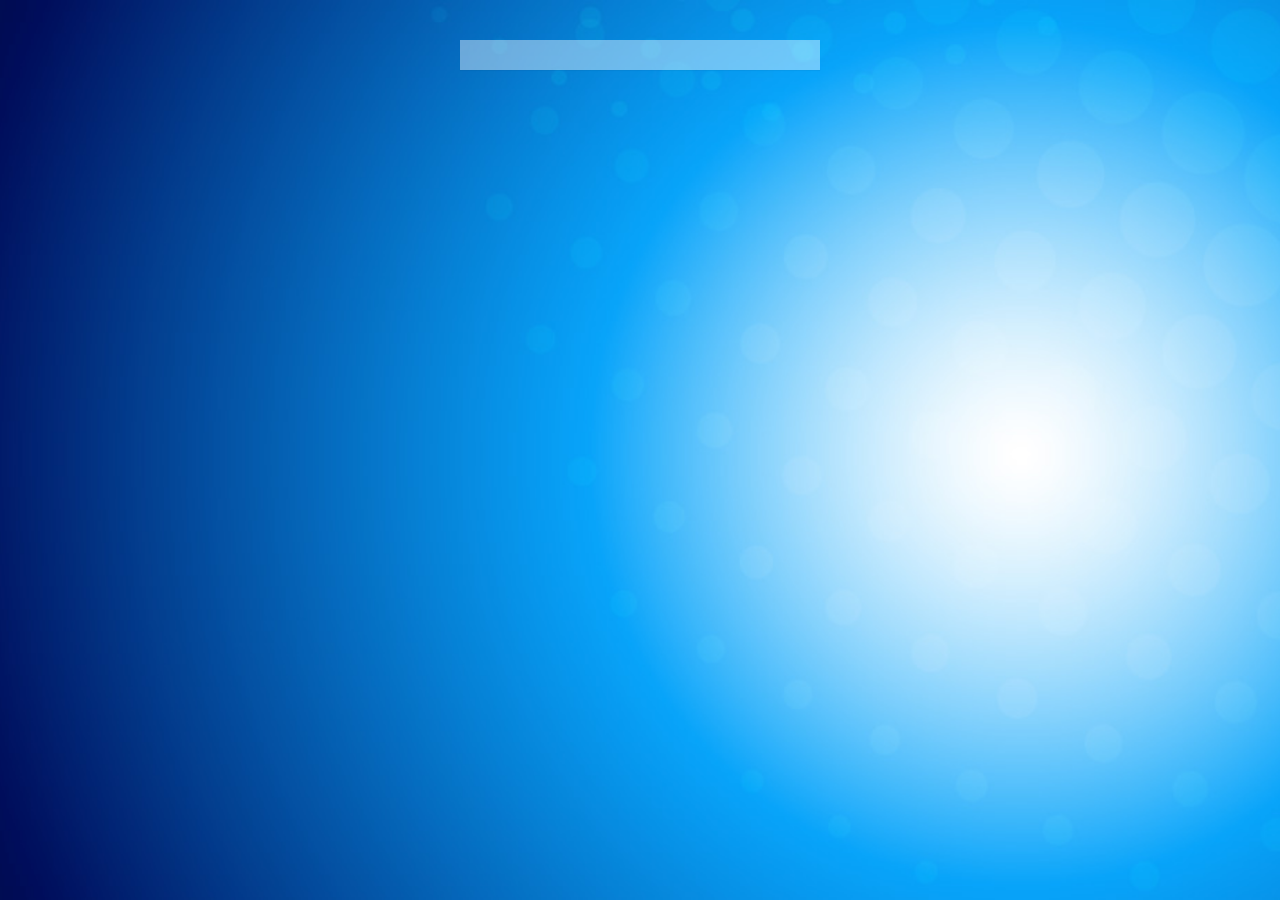
<file: Basic/index.html>
<!DOCTYPE HTML PUBLIC "-//W3C//DTD HTML 4.01//EN" 
    "http://www.w3.org/TR/html4/strict.dtd">
<html>
<head>
	<meta charset="utf-8" />
	<meta name="robots" content="noindex, nofollow">
    <meta name="viewport" content="width=device-width, initial-scale=1.0">
    <meta name="apple-mobile-web-app-capable" content="yes">
    <meta name="apple-mobile-web-app-status-bar-style" content="black-translucent">
    <title>Pimatic UI</title>
    <link rel="shortcut icon" href="favicon.ico" />
    <!--BOOTSTRAP-->
    <link rel="stylesheet" href="css/bootstrap.css">
    <!--CSS, QUICKLY PUT TOGETHER, BEAR WITH ME-->
    <link rel="stylesheet" href="css/Site.css">
    <link rel="stylesheet" href="css/weather.css">
    <!--CUSTOM FONTS-->
    <link href='https://fonts.googleapis.com/css?family=Lato' rel='stylesheet' type='text/css'>
    <link rel="stylesheet" href="https://maxcdn.bootstrapcdn.com/font-awesome/4.4.0/css/font-awesome.min.css">

	<!--JS-->
	<script src="js/jquery-1.10.2.js"></script>
	<script src="js/bootstrap.min.js"></script>
	<!--SweetAlert-->
	<script src="js/sweetalert.min.js"></script>
	<link rel="stylesheet" type="text/css" href="css/sweetalert.css">
	<!--Magical sockets-->
	<script src="js/socket.io.js"></script>
	<script src="js/pimatic-socket.js"></script>
</head>
<body>
	 <div class="container body-content" id="loading">
        <div class="frontti">
    <div class="row">
        <div class="col-md-4">
            <div class="panel panel-default">
            </div>
        </div>
		
        <div class="col-md-4">
            <div class="panel panel-default">
                <div class="panel-body">
					<div id="body-message"></div>
                </div>
            </div>
        </div>
		
		</div>
		</div>
		</div>


	 <div class="container body-content" id="gui" style="display: none;">
        <div class="frontti">
    <div class="row">

	        <div class="col-md-4">
            <div class="panel panel-default">
                <div class="panel-body">
                    <div id="temps">
                        <h2 id="WoonkamerTemperature"></h2>
                        <h4 id="BuitenTemperature"></h4>
                        <h3><span id="setpoint"></span><span id="mode"></span></h3>
			<table width=100%>
				<tr>
					<td width=33% style="text-align:center;">
						<span class='fa fa-arrow-up' onclick="ChangeSetpoint('setpoint-plus')"></span>
					</td>
					<td width=33% style="text-align:center;">
						<h4>Change setpoint</h4>
					</td>
					<td width=33% style="text-align:center;">
						<span class='fa fa-arrow-down' onclick="ChangeSetpoint('setpoint-min')"></span>
					</td>
				</tr>
			</table>
						<button class="btn btn-default btn-lg fullwidth uibutton" onclick="toggleDevice('pelletkachel-power')" id="pelletkachel-power">Pelletkachel</button>
                    </div>
                </div>
            </div>
        </div>

		<div class="col-md-4">
            <div class="panel panel-default">
                <div class="panel-body">
                    <button class="btn btn-default btn-lg fullwidth uibutton" onclick="toggleDevice('eettafel')" id="eettafel">Eettafel</button>
                    <button class="btn btn-default btn-lg fullwidth uibutton" onclick="toggleDevice('erker1')" id="erker1">Erker 1</button>
                    <button class="btn btn-default btn-lg fullwidth uibutton" onclick="toggleDevice('erker2')" id="erker2">Erker 2</button>
                </div>
            </div>
        </div>
		
		<div class="col-md-4">
            <div class="panel panel-default">
                <div class="panel-body">
                    <button class="btn btn-default btn-lg fullwidth uibutton" onclick="toggleDevice('terrasoverkapping')" id="terrasoverkapping">Terrasoverkapping</button>
                    <button class="btn btn-default btn-lg fullwidth uibutton" onclick="toggleDevice('keuken')" id="keuken">Keuken</button>
                    <button class="btn btn-default btn-lg fullwidth uibutton" onclick="toggleDevice('bijkeuken')" id="bijkeuken">Bijkeuken</button>
                </div>
            </div>
        </div>

    </div>

    <div class="row">

        <div class="col-md-4">
            <div class="panel panel-default">
                <div class="panel-body">
                    <div class="well well-sm"><b>Anybody home </b><span class="circle" id="anybody-home"></span></div>
                    <div class="well well-sm"><b>Richard home </b><span class="circle" id="telefoon-richard"></span></div>
                    <div class="well well-sm"><b>Simone home </b><span class="circle" id="telefoon-simone"></span></div>
                    <div class="well well-sm"><b>Elise home </b><span class="circle" id="telefoon-elise"></span></div>
                    
                </div>
            </div>
        </div>

		<div class="col-md-4">
            <div class="panel panel-default">
                <div class="panel-body">
                    <button class="btn btn-default btn-lg fullwidth uibutton" onclick="toggleDevice('zithoek')" id="zithoek">Zithoek</button>
                    <button class="btn btn-default btn-lg fullwidth uibutton" onclick="toggleDevice('dressoir')" id="dressoir">Dressoir</button>
                </div>
            </div>
        </div>


        <div class="col-md-4">
            <div class="panel panel-default">
                <div class="panel-body">
                    <div class="well well-sm"><b>Tuindeur </b><span class="circle" id="tuindeur"></span></div>
                </div>
            </div>
        </div>
		
    </div>
	</div>
	</div>
<br>
<br>
    
</body>
</html>
</file>
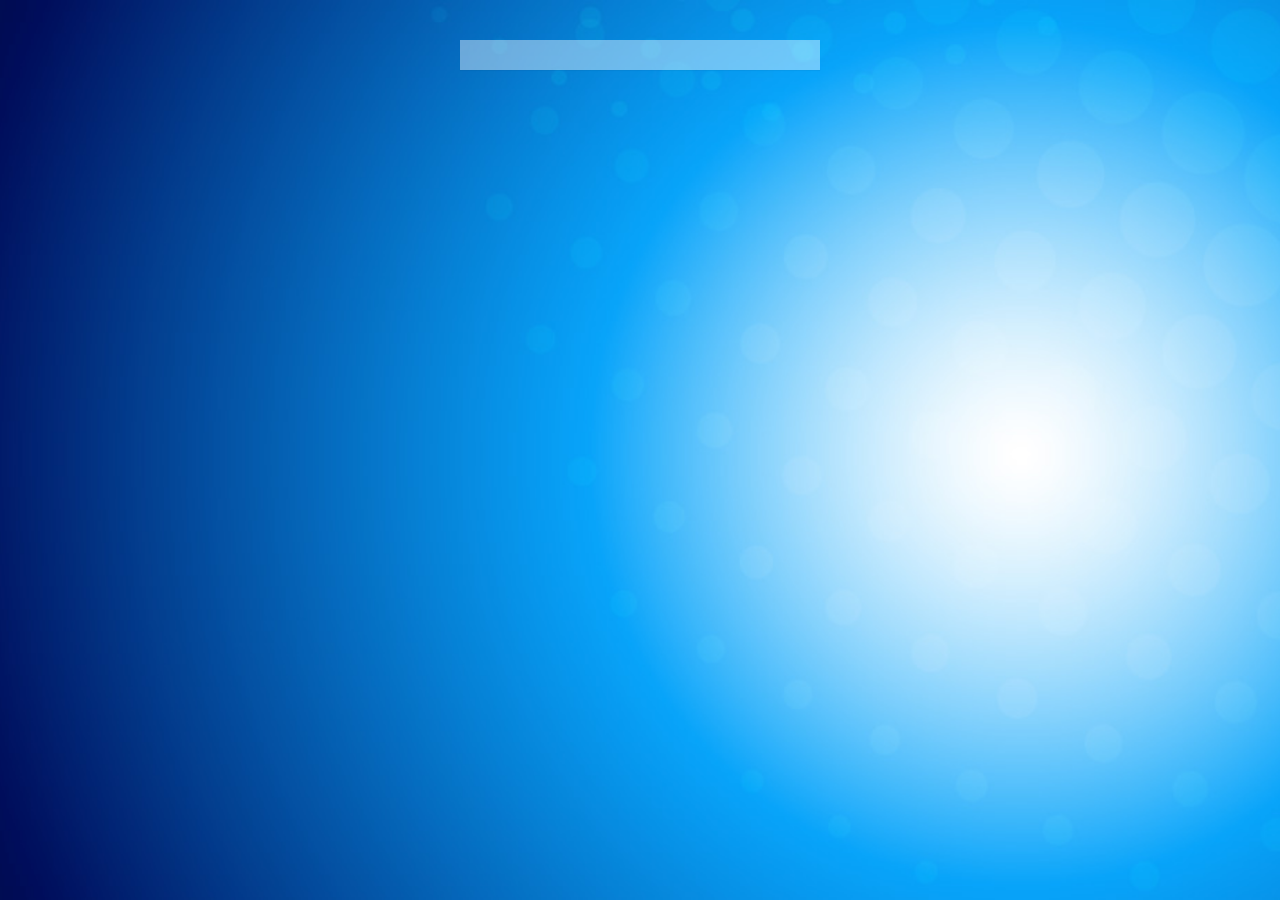
<file: Template/index.html>
<!DOCTYPE HTML PUBLIC "-//W3C//DTD HTML 4.01//EN" 
	"http://www.w3.org/TR/html4/strict.dtd">
<html>
	<head>
		<meta charset="utf-8" />
		<meta name="robots" content="noindex, nofollow">
		<meta name="viewport" content="width=device-width, initial-scale=1.0">
		<meta name="apple-mobile-web-app-capable" content="yes">
		<meta name="apple-mobile-web-app-status-bar-style" content="black-translucent">
		<title>Template</title>
		<link rel="shortcut icon" href="favicon.ico" />
		<!--BOOTSTRAP-->
		<link rel="stylesheet" href="css/bootstrap.css">
		<!--CSS, QUICKLY PUT TOGETHER, BEAR WITH ME-->
		<link rel="stylesheet" href="css/Site.css">
		<link rel="stylesheet" href="css/weather.css">
		<!--CUSTOM FONTS-->
		<link href='https://fonts.googleapis.com/css?family=Lato' rel='stylesheet' type='text/css'>
		<link rel="stylesheet" href="https://maxcdn.bootstrapcdn.com/font-awesome/4.4.0/css/font-awesome.min.css">
		<!--JS-->
		<script src="js/jquery-1.10.2.js"></script>
		<script src="js/bootstrap.min.js"></script>
		<!--SweetAlert-->
		<script src="js/sweetalert.min.js"></script>
		<link rel="stylesheet" type="text/css" href="css/sweetalert.css">
		<!--Magical sockets-->
		<script src="js/socket.io.js"></script>
		<script src="js/pimatic-socket.js"></script>
	</head>
	<body>
	
		<!-- This is the 'loading' screen that is displayed when connecting to Pimatic-->
		<div class="container body-content" id="loading">
			<div class="frontti">
				<div class="row">
					<div class="col-md-4">
						<div class="panel panel-default">
						</div>
					</div>
					<div class="col-md-4">
						<div class="panel panel-default">
							<div class="panel-body">
								<div id="body-message"></div>
							</div>
						</div>
					</div>
				</div>
			</div>
		</div>
		
		<!-- This is the main page with all the columns and rows containing the Pimatic elements -->
		<div class="container body-content" id="gui" style="display: none;">
			<div class="frontti">
				<div class="row">
				
					<!-- Row 1, Ccolumn 1. We will use this for anything that is related to a thermostat -->
					<div class="col-md-4">
						<div class="panel panel-default">
							<div class="panel-body">
								<div id="temps">
									<h2 id="LivingRoomTemperature">LivingRoomTemperature</h2>
									<h4 id="WeatherTemperature">WeatherTemperature</h4>
									<h3><span id="setpoint">SetPoint</span><span id="mode"> [Mode]</span></h3>
									<table width=100%>
										<tr>
											<td width=33% style="text-align:center;">
												<span class='fa fa-arrow-up' onclick="ChangeSetpoint('setpoint-plus')"></span>
											</td>
											<td width=33% style="text-align:center;">
												<h4>Change setpoint</h4>
											</td>
											<td width=33% style="text-align:center;">
												<span class='fa fa-arrow-down' onclick="ChangeSetpoint('setpoint-min')"></span>
											</td>
										</tr>
									</table>
									<button class="btn btn-default btn-lg fullwidth uibutton" onclick="toggleDevice('pelletkachel-power')" id="pelletkachel-power">Heating Device</button>
								</div>
							</div>
						</div>
					</div>
					
					<!-- Row 1, Ccolumn 2. We will use this for some ON/OFF buttons -->
					<div class="col-md-4">
						<div class="panel panel-default">
							<div class="panel-body">
								<button class="btn btn-default btn-lg fullwidth uibutton" onclick="toggleDevice('terrasoverkapping')" id="terrasoverkapping">Button for terrasoverkapping</button>
							</div>
						</div>
					</div>
					
					<!-- Row 1, Ccolumn 3. We will use this for some ON/OFF buttons -->
					<div class="col-md-4">
						<div class="panel panel-default">
							<div class="panel-body">
								<button class="btn btn-default btn-lg fullwidth uibutton" onclick="toggleDevice('button2')" id="button2">Button 2</button>
							</div>
						</div>
					</div>
				</div>
				
				<div class="row">
				
					<!-- Row 2, Ccolumn 1. We will use this for some presence devices -->	
					<div class="col-md-4">
						<div class="panel panel-default">
							<div class="panel-body">
								<div class="well well-sm"><b>Presence 1 </b><span class="circle" id="anybody-home"></span></div>
							</div>
						</div>
					</div>
					
					<!-- Row 2, Ccolumn 2. Empty for personal use -->	
					<div class="col-md-4">
						<div class="panel panel-default">
							<div class="panel-body">
								Add some buttons, text or devices here
							</div>
						</div>
					</div>
					
					<!-- Row 2, Ccolumn 3. Empty for personal use -->	
					<div class="col-md-4">
						<div class="panel panel-default">
							<div class="panel-body">
								Add some buttons, text or devices here
							</div>
						</div>
					</div>
				</div>
			</div>
		</div>
		<br>
		<br>
	</body>
</html>
</file>
<file: Basic/css/Site.css>
﻿body {
    padding-top: 40px;
    padding-bottom: 20px;
    font-family: 'Lato', sans-serif;
    background: url('home-slider-back01.jpg') no-repeat center center fixed;
    background-size:cover;	
	}

/* Set padding to keep content from hitting the edges */
.body-content {
    padding-left: 15px;
    padding-right: 15px;
}

/* Override the default bootstrap behavior where horizontal description lists 
   will truncate terms that are too long to fit in the left column 
*/
.dl-horizontal dt {
    white-space: normal;
}

/* Set width on the form input elements since they're 100% wide by default */
input,
select,
textarea {
    max-width: 280px;
}

.fullwidth {
    width:100%;
}

.uibutton {
    margin-bottom:10px;
    height:70px;
}
.btn.active.focus, .btn.active:focus, .btn.focus, .btn:active.focus, .btn:active:focus, .btn:focus {
    outline: 0;
}
.navbar-inverse .navbar-brand {
    color: #FFFFFF;
}
.navbar-inverse .navbar-nav > li > a {
    color: #FFFFFF;
}
.navbar-inverse {
    background-color: #222222;
    border: 0px;
}
.navbar-inverse .navbar-nav > li > a:hover,
.navbar-inverse .navbar-nav > li > a:focus {
  color: #999999;
  background-color: transparent;
}

.btn-default.active,
.open .dropdown-toggle.btn-default {
  color: #333333;
    background-color: rgba(61, 210, 33, 0.14);
    border-color: #FFFFFF;
}

/*canvasdots.js*/
canvas {
	position: fixed;
	z-index: 1;
	top: 0;
	left: 0;
	right: 0;
	bottom: 0;
}

.frontti {
    z-index:2;
    position: relative;
    overflow: hidden;
}

/*Testipaneelit*/
.panel {
    margin-bottom: 20px;
    background-color: rgba(255, 255, 255, 0.46);
    border: 0px solid transparent;
    border-radius: 0px;
    -webkit-box-shadow: 0 1px 1px rgba(0, 0, 0, 0.05);
    box-shadow: 0 1px 1px rgba(0, 0, 0, 0.05);
    opacity: 0.9;
}

.footerstyle {
    color: #FFFFFF;
}

body {
padding-right:0px !important;
margin-right:0px !important;
}
.modal {
  overflow-y: auto;
}

.galleryframe {
    min-height:400px;
}

.modal-lg {
  min-width:900px;
  max-width: 900px;
}
</file>
<file: Basic/css/weather.css>
﻿



#weather {
  
  margin: 0px auto;
  text-align: center;
  text-transform: uppercase;
}

#weather h2 {
  margin: 0 0 8px;
  color: #000000;
  font-size: 80px;
  font-weight: 200;
  text-align: center;
}

#weather h4{
  font-family: "Helvetica",sans-serif;
} 

#weather ul {
  margin: 0;
  padding: 0;
}

#weather li {
  background: #fff;
  background: rgba(255,255,255,0.90);
  padding: 20px;
  margin-right:10px;
  display: inline-block;
  border-radius: 5px;
  font-size: 15px!important;
}
</file>
<file: Basic/css/sweetalert.css>
body.stop-scrolling {
  height: 100%;
  overflow: hidden; }

.sweet-overlay {
  background-color: black;
  /* IE8 */
  -ms-filter: "progid:DXImageTransform.Microsoft.Alpha(Opacity=40)";
  /* IE8 */
  background-color: rgba(0, 0, 0, 0.4);
  position: fixed;
  left: 0;
  right: 0;
  top: 0;
  bottom: 0;
  display: none;
  z-index: 10000; }

.sweet-alert {
  background-color: white;
  font-family: 'Open Sans', 'Helvetica Neue', Helvetica, Arial, sans-serif;
  width: 478px;
  padding: 17px;
  border-radius: 5px;
  text-align: center;
  position: fixed;
  left: 50%;
  top: 50%;
  margin-left: -256px;
  margin-top: -200px;
  overflow: hidden;
  display: none;
  z-index: 99999; }
  @media all and (max-width: 540px) {
    .sweet-alert {
      width: auto;
      margin-left: 0;
      margin-right: 0;
      left: 15px;
      right: 15px; } }
  .sweet-alert h2 {
    color: #575757;
    font-size: 30px;
    text-align: center;
    font-weight: 600;
    text-transform: none;
    position: relative;
    margin: 25px 0;
    padding: 0;
    line-height: 40px;
    display: block; }
  .sweet-alert p {
    color: #797979;
    font-size: 16px;
    text-align: center;
    font-weight: 300;
    position: relative;
    text-align: inherit;
    float: none;
    margin: 0;
    padding: 0;
    line-height: normal; }
  .sweet-alert fieldset {
    border: none;
    position: relative; }
  .sweet-alert .sa-error-container {
    background-color: #f1f1f1;
    margin-left: -17px;
    margin-right: -17px;
    overflow: hidden;
    padding: 0 10px;
    max-height: 0;
    webkit-transition: padding 0.15s, max-height 0.15s;
    transition: padding 0.15s, max-height 0.15s; }
    .sweet-alert .sa-error-container.show {
      padding: 10px 0;
      max-height: 100px;
      webkit-transition: padding 0.2s, max-height 0.2s;
      transition: padding 0.25s, max-height 0.25s; }
    .sweet-alert .sa-error-container .icon {
      display: inline-block;
      width: 24px;
      height: 24px;
      border-radius: 50%;
      background-color: #ea7d7d;
      color: white;
      line-height: 24px;
      text-align: center;
      margin-right: 3px; }
    .sweet-alert .sa-error-container p {
      display: inline-block; }
  .sweet-alert .sa-input-error {
    position: absolute;
    top: 29px;
    right: 26px;
    width: 20px;
    height: 20px;
    opacity: 0;
    -webkit-transform: scale(0.5);
    transform: scale(0.5);
    -webkit-transform-origin: 50% 50%;
    transform-origin: 50% 50%;
    -webkit-transition: all 0.1s;
    transition: all 0.1s; }
    .sweet-alert .sa-input-error::before, .sweet-alert .sa-input-error::after {
      content: "";
      width: 20px;
      height: 6px;
      background-color: #f06e57;
      border-radius: 3px;
      position: absolute;
      top: 50%;
      margin-top: -4px;
      left: 50%;
      margin-left: -9px; }
    .sweet-alert .sa-input-error::before {
      -webkit-transform: rotate(-45deg);
      transform: rotate(-45deg); }
    .sweet-alert .sa-input-error::after {
      -webkit-transform: rotate(45deg);
      transform: rotate(45deg); }
    .sweet-alert .sa-input-error.show {
      opacity: 1;
      -webkit-transform: scale(1);
      transform: scale(1); }
  .sweet-alert input {
    width: 100%;
    box-sizing: border-box;
    border-radius: 3px;
    border: 1px solid #d7d7d7;
    height: 43px;
    margin-top: 10px;
    margin-bottom: 17px;
    font-size: 18px;
    box-shadow: inset 0px 1px 1px rgba(0, 0, 0, 0.06);
    padding: 0 12px;
    display: none;
    -webkit-transition: all 0.3s;
    transition: all 0.3s; }
    .sweet-alert input:focus {
      outline: none;
      box-shadow: 0px 0px 3px #c4e6f5;
      border: 1px solid #b4dbed; }
      .sweet-alert input:focus::-moz-placeholder {
        transition: opacity 0.3s 0.03s ease;
        opacity: 0.5; }
      .sweet-alert input:focus:-ms-input-placeholder {
        transition: opacity 0.3s 0.03s ease;
        opacity: 0.5; }
      .sweet-alert input:focus::-webkit-input-placeholder {
        transition: opacity 0.3s 0.03s ease;
        opacity: 0.5; }
    .sweet-alert input::-moz-placeholder {
      color: #bdbdbd; }
    .sweet-alert input:-ms-input-placeholder {
      color: #bdbdbd; }
    .sweet-alert input::-webkit-input-placeholder {
      color: #bdbdbd; }
  .sweet-alert.show-input input {
    display: block; }
  .sweet-alert .sa-confirm-button-container {
    display: inline-block;
    position: relative; }
  .sweet-alert .la-ball-fall {
    position: absolute;
    left: 50%;
    top: 50%;
    margin-left: -27px;
    margin-top: 4px;
    opacity: 0;
    visibility: hidden; }
  .sweet-alert button {
    background-color: #8CD4F5;
    color: white;
    border: none;
    box-shadow: none;
    font-size: 17px;
    font-weight: 500;
    -webkit-border-radius: 4px;
    border-radius: 5px;
    padding: 10px 32px;
    margin: 26px 5px 0 5px;
    cursor: pointer; }
    .sweet-alert button:focus {
      outline: none;
      box-shadow: 0 0 2px rgba(128, 179, 235, 0.5), inset 0 0 0 1px rgba(0, 0, 0, 0.05); }
    .sweet-alert button:hover {
      background-color: #7ecff4; }
    .sweet-alert button:active {
      background-color: #5dc2f1; }
    .sweet-alert button.cancel {
      background-color: #C1C1C1; }
      .sweet-alert button.cancel:hover {
        background-color: #b9b9b9; }
      .sweet-alert button.cancel:active {
        background-color: #a8a8a8; }
      .sweet-alert button.cancel:focus {
        box-shadow: rgba(197, 205, 211, 0.8) 0px 0px 2px, rgba(0, 0, 0, 0.0470588) 0px 0px 0px 1px inset !important; }
    .sweet-alert button[disabled] {
      opacity: .6;
      cursor: default; }
    .sweet-alert button.confirm[disabled] {
      color: transparent; }
      .sweet-alert button.confirm[disabled] ~ .la-ball-fall {
        opacity: 1;
        visibility: visible;
        transition-delay: 0s; }
    .sweet-alert button::-moz-focus-inner {
      border: 0; }
  .sweet-alert[data-has-cancel-button=false] button {
    box-shadow: none !important; }
  .sweet-alert[data-has-confirm-button=false][data-has-cancel-button=false] {
    padding-bottom: 40px; }
  .sweet-alert .sa-icon {
    width: 80px;
    height: 80px;
    border: 4px solid gray;
    -webkit-border-radius: 40px;
    border-radius: 40px;
    border-radius: 50%;
    margin: 20px auto;
    padding: 0;
    position: relative;
    box-sizing: content-box; }
    .sweet-alert .sa-icon.sa-error {
      border-color: #F27474; }
      .sweet-alert .sa-icon.sa-error .sa-x-mark {
        position: relative;
        display: block; }
      .sweet-alert .sa-icon.sa-error .sa-line {
        position: absolute;
        height: 5px;
        width: 47px;
        background-color: #F27474;
        display: block;
        top: 37px;
        border-radius: 2px; }
        .sweet-alert .sa-icon.sa-error .sa-line.sa-left {
          -webkit-transform: rotate(45deg);
          transform: rotate(45deg);
          left: 17px; }
        .sweet-alert .sa-icon.sa-error .sa-line.sa-right {
          -webkit-transform: rotate(-45deg);
          transform: rotate(-45deg);
          right: 16px; }
    .sweet-alert .sa-icon.sa-warning {
      border-color: #F8BB86; }
      .sweet-alert .sa-icon.sa-warning .sa-body {
        position: absolute;
        width: 5px;
        height: 47px;
        left: 50%;
        top: 10px;
        -webkit-border-radius: 2px;
        border-radius: 2px;
        margin-left: -2px;
        background-color: #F8BB86; }
      .sweet-alert .sa-icon.sa-warning .sa-dot {
        position: absolute;
        width: 7px;
        height: 7px;
        -webkit-border-radius: 50%;
        border-radius: 50%;
        margin-left: -3px;
        left: 50%;
        bottom: 10px;
        background-color: #F8BB86; }
    .sweet-alert .sa-icon.sa-info {
      border-color: #C9DAE1; }
      .sweet-alert .sa-icon.sa-info::before {
        content: "";
        position: absolute;
        width: 5px;
        height: 29px;
        left: 50%;
        bottom: 17px;
        border-radius: 2px;
        margin-left: -2px;
        background-color: #C9DAE1; }
      .sweet-alert .sa-icon.sa-info::after {
        content: "";
        position: absolute;
        width: 7px;
        height: 7px;
        border-radius: 50%;
        margin-left: -3px;
        top: 19px;
        background-color: #C9DAE1; }
    .sweet-alert .sa-icon.sa-success {
      border-color: #A5DC86; }
      .sweet-alert .sa-icon.sa-success::before, .sweet-alert .sa-icon.sa-success::after {
        content: '';
        -webkit-border-radius: 40px;
        border-radius: 40px;
        border-radius: 50%;
        position: absolute;
        width: 60px;
        height: 120px;
        background: white;
        -webkit-transform: rotate(45deg);
        transform: rotate(45deg); }
      .sweet-alert .sa-icon.sa-success::before {
        -webkit-border-radius: 120px 0 0 120px;
        border-radius: 120px 0 0 120px;
        top: -7px;
        left: -33px;
        -webkit-transform: rotate(-45deg);
        transform: rotate(-45deg);
        -webkit-transform-origin: 60px 60px;
        transform-origin: 60px 60px; }
      .sweet-alert .sa-icon.sa-success::after {
        -webkit-border-radius: 0 120px 120px 0;
        border-radius: 0 120px 120px 0;
        top: -11px;
        left: 30px;
        -webkit-transform: rotate(-45deg);
        transform: rotate(-45deg);
        -webkit-transform-origin: 0px 60px;
        transform-origin: 0px 60px; }
      .sweet-alert .sa-icon.sa-success .sa-placeholder {
        width: 80px;
        height: 80px;
        border: 4px solid rgba(165, 220, 134, 0.2);
        -webkit-border-radius: 40px;
        border-radius: 40px;
        border-radius: 50%;
        box-sizing: content-box;
        position: absolute;
        left: -4px;
        top: -4px;
        z-index: 2; }
      .sweet-alert .sa-icon.sa-success .sa-fix {
        width: 5px;
        height: 90px;
        background-color: white;
        position: absolute;
        left: 28px;
        top: 8px;
        z-index: 1;
        -webkit-transform: rotate(-45deg);
        transform: rotate(-45deg); }
      .sweet-alert .sa-icon.sa-success .sa-line {
        height: 5px;
        background-color: #A5DC86;
        display: block;
        border-radius: 2px;
        position: absolute;
        z-index: 2; }
        .sweet-alert .sa-icon.sa-success .sa-line.sa-tip {
          width: 25px;
          left: 14px;
          top: 46px;
          -webkit-transform: rotate(45deg);
          transform: rotate(45deg); }
        .sweet-alert .sa-icon.sa-success .sa-line.sa-long {
          width: 47px;
          right: 8px;
          top: 38px;
          -webkit-transform: rotate(-45deg);
          transform: rotate(-45deg); }
    .sweet-alert .sa-icon.sa-custom {
      background-size: contain;
      border-radius: 0;
      border: none;
      background-position: center center;
      background-repeat: no-repeat; }

/*
 * Animations
 */
@-webkit-keyframes showSweetAlert {
  0% {
    transform: scale(0.7);
    -webkit-transform: scale(0.7); }
  45% {
    transform: scale(1.05);
    -webkit-transform: scale(1.05); }
  80% {
    transform: scale(0.95);
    -webkit-transform: scale(0.95); }
  100% {
    transform: scale(1);
    -webkit-transform: scale(1); } }

@keyframes showSweetAlert {
  0% {
    transform: scale(0.7);
    -webkit-transform: scale(0.7); }
  45% {
    transform: scale(1.05);
    -webkit-transform: scale(1.05); }
  80% {
    transform: scale(0.95);
    -webkit-transform: scale(0.95); }
  100% {
    transform: scale(1);
    -webkit-transform: scale(1); } }

@-webkit-keyframes hideSweetAlert {
  0% {
    transform: scale(1);
    -webkit-transform: scale(1); }
  100% {
    transform: scale(0.5);
    -webkit-transform: scale(0.5); } }

@keyframes hideSweetAlert {
  0% {
    transform: scale(1);
    -webkit-transform: scale(1); }
  100% {
    transform: scale(0.5);
    -webkit-transform: scale(0.5); } }

@-webkit-keyframes slideFromTop {
  0% {
    top: 0%; }
  100% {
    top: 50%; } }

@keyframes slideFromTop {
  0% {
    top: 0%; }
  100% {
    top: 50%; } }

@-webkit-keyframes slideToTop {
  0% {
    top: 50%; }
  100% {
    top: 0%; } }

@keyframes slideToTop {
  0% {
    top: 50%; }
  100% {
    top: 0%; } }

@-webkit-keyframes slideFromBottom {
  0% {
    top: 70%; }
  100% {
    top: 50%; } }

@keyframes slideFromBottom {
  0% {
    top: 70%; }
  100% {
    top: 50%; } }

@-webkit-keyframes slideToBottom {
  0% {
    top: 50%; }
  100% {
    top: 70%; } }

@keyframes slideToBottom {
  0% {
    top: 50%; }
  100% {
    top: 70%; } }

.showSweetAlert[data-animation=pop] {
  -webkit-animation: showSweetAlert 0.3s;
  animation: showSweetAlert 0.3s; }

.showSweetAlert[data-animation=none] {
  -webkit-animation: none;
  animation: none; }

.showSweetAlert[data-animation=slide-from-top] {
  -webkit-animation: slideFromTop 0.3s;
  animation: slideFromTop 0.3s; }

.showSweetAlert[data-animation=slide-from-bottom] {
  -webkit-animation: slideFromBottom 0.3s;
  animation: slideFromBottom 0.3s; }

.hideSweetAlert[data-animation=pop] {
  -webkit-animation: hideSweetAlert 0.2s;
  animation: hideSweetAlert 0.2s; }

.hideSweetAlert[data-animation=none] {
  -webkit-animation: none;
  animation: none; }

.hideSweetAlert[data-animation=slide-from-top] {
  -webkit-animation: slideToTop 0.4s;
  animation: slideToTop 0.4s; }

.hideSweetAlert[data-animation=slide-from-bottom] {
  -webkit-animation: slideToBottom 0.3s;
  animation: slideToBottom 0.3s; }

@-webkit-keyframes animateSuccessTip {
  0% {
    width: 0;
    left: 1px;
    top: 19px; }
  54% {
    width: 0;
    left: 1px;
    top: 19px; }
  70% {
    width: 50px;
    left: -8px;
    top: 37px; }
  84% {
    width: 17px;
    left: 21px;
    top: 48px; }
  100% {
    width: 25px;
    left: 14px;
    top: 45px; } }

@keyframes animateSuccessTip {
  0% {
    width: 0;
    left: 1px;
    top: 19px; }
  54% {
    width: 0;
    left: 1px;
    top: 19px; }
  70% {
    width: 50px;
    left: -8px;
    top: 37px; }
  84% {
    width: 17px;
    left: 21px;
    top: 48px; }
  100% {
    width: 25px;
    left: 14px;
    top: 45px; } }

@-webkit-keyframes animateSuccessLong {
  0% {
    width: 0;
    right: 46px;
    top: 54px; }
  65% {
    width: 0;
    right: 46px;
    top: 54px; }
  84% {
    width: 55px;
    right: 0px;
    top: 35px; }
  100% {
    width: 47px;
    right: 8px;
    top: 38px; } }

@keyframes animateSuccessLong {
  0% {
    width: 0;
    right: 46px;
    top: 54px; }
  65% {
    width: 0;
    right: 46px;
    top: 54px; }
  84% {
    width: 55px;
    right: 0px;
    top: 35px; }
  100% {
    width: 47px;
    right: 8px;
    top: 38px; } }

@-webkit-keyframes rotatePlaceholder {
  0% {
    transform: rotate(-45deg);
    -webkit-transform: rotate(-45deg); }
  5% {
    transform: rotate(-45deg);
    -webkit-transform: rotate(-45deg); }
  12% {
    transform: rotate(-405deg);
    -webkit-transform: rotate(-405deg); }
  100% {
    transform: rotate(-405deg);
    -webkit-transform: rotate(-405deg); } }

@keyframes rotatePlaceholder {
  0% {
    transform: rotate(-45deg);
    -webkit-transform: rotate(-45deg); }
  5% {
    transform: rotate(-45deg);
    -webkit-transform: rotate(-45deg); }
  12% {
    transform: rotate(-405deg);
    -webkit-transform: rotate(-405deg); }
  100% {
    transform: rotate(-405deg);
    -webkit-transform: rotate(-405deg); } }

.animateSuccessTip {
  -webkit-animation: animateSuccessTip 0.75s;
  animation: animateSuccessTip 0.75s; }

.animateSuccessLong {
  -webkit-animation: animateSuccessLong 0.75s;
  animation: animateSuccessLong 0.75s; }

.sa-icon.sa-success.animate::after {
  -webkit-animation: rotatePlaceholder 4.25s ease-in;
  animation: rotatePlaceholder 4.25s ease-in; }

@-webkit-keyframes animateErrorIcon {
  0% {
    transform: rotateX(100deg);
    -webkit-transform: rotateX(100deg);
    opacity: 0; }
  100% {
    transform: rotateX(0deg);
    -webkit-transform: rotateX(0deg);
    opacity: 1; } }

@keyframes animateErrorIcon {
  0% {
    transform: rotateX(100deg);
    -webkit-transform: rotateX(100deg);
    opacity: 0; }
  100% {
    transform: rotateX(0deg);
    -webkit-transform: rotateX(0deg);
    opacity: 1; } }

.animateErrorIcon {
  -webkit-animation: animateErrorIcon 0.5s;
  animation: animateErrorIcon 0.5s; }

@-webkit-keyframes animateXMark {
  0% {
    transform: scale(0.4);
    -webkit-transform: scale(0.4);
    margin-top: 26px;
    opacity: 0; }
  50% {
    transform: scale(0.4);
    -webkit-transform: scale(0.4);
    margin-top: 26px;
    opacity: 0; }
  80% {
    transform: scale(1.15);
    -webkit-transform: scale(1.15);
    margin-top: -6px; }
  100% {
    transform: scale(1);
    -webkit-transform: scale(1);
    margin-top: 0;
    opacity: 1; } }

@keyframes animateXMark {
  0% {
    transform: scale(0.4);
    -webkit-transform: scale(0.4);
    margin-top: 26px;
    opacity: 0; }
  50% {
    transform: scale(0.4);
    -webkit-transform: scale(0.4);
    margin-top: 26px;
    opacity: 0; }
  80% {
    transform: scale(1.15);
    -webkit-transform: scale(1.15);
    margin-top: -6px; }
  100% {
    transform: scale(1);
    -webkit-transform: scale(1);
    margin-top: 0;
    opacity: 1; } }

.animateXMark {
  -webkit-animation: animateXMark 0.5s;
  animation: animateXMark 0.5s; }

@-webkit-keyframes pulseWarning {
  0% {
    border-color: #F8D486; }
  100% {
    border-color: #F8BB86; } }

@keyframes pulseWarning {
  0% {
    border-color: #F8D486; }
  100% {
    border-color: #F8BB86; } }

.pulseWarning {
  -webkit-animation: pulseWarning 0.75s infinite alternate;
  animation: pulseWarning 0.75s infinite alternate; }

@-webkit-keyframes pulseWarningIns {
  0% {
    background-color: #F8D486; }
  100% {
    background-color: #F8BB86; } }

@keyframes pulseWarningIns {
  0% {
    background-color: #F8D486; }
  100% {
    background-color: #F8BB86; } }

.pulseWarningIns {
  -webkit-animation: pulseWarningIns 0.75s infinite alternate;
  animation: pulseWarningIns 0.75s infinite alternate; }

@-webkit-keyframes rotate-loading {
  0% {
    transform: rotate(0deg); }
  100% {
    transform: rotate(360deg); } }

@keyframes rotate-loading {
  0% {
    transform: rotate(0deg); }
  100% {
    transform: rotate(360deg); } }

/* Internet Explorer 9 has some special quirks that are fixed here */
/* The icons are not animated. */
/* This file is automatically merged into sweet-alert.min.js through Gulp */
/* Error icon */
.sweet-alert .sa-icon.sa-error .sa-line.sa-left {
  -ms-transform: rotate(45deg) \9; }

.sweet-alert .sa-icon.sa-error .sa-line.sa-right {
  -ms-transform: rotate(-45deg) \9; }

/* Success icon */
.sweet-alert .sa-icon.sa-success {
  border-color: transparent\9; }

.sweet-alert .sa-icon.sa-success .sa-line.sa-tip {
  -ms-transform: rotate(45deg) \9; }

.sweet-alert .sa-icon.sa-success .sa-line.sa-long {
  -ms-transform: rotate(-45deg) \9; }

/*!
 * Load Awesome v1.1.0 (http://github.danielcardoso.net/load-awesome/)
 * Copyright 2015 Daniel Cardoso <@DanielCardoso>
 * Licensed under MIT
 */
.la-ball-fall,
.la-ball-fall > div {
  position: relative;
  -webkit-box-sizing: border-box;
  -moz-box-sizing: border-box;
  box-sizing: border-box; }

.la-ball-fall {
  display: block;
  font-size: 0;
  color: #fff; }

.la-ball-fall.la-dark {
  color: #333; }

.la-ball-fall > div {
  display: inline-block;
  float: none;
  background-color: currentColor;
  border: 0 solid currentColor; }

.la-ball-fall {
  width: 54px;
  height: 18px; }

.la-ball-fall > div {
  width: 10px;
  height: 10px;
  margin: 4px;
  border-radius: 100%;
  opacity: 0;
  -webkit-animation: ball-fall 1s ease-in-out infinite;
  -moz-animation: ball-fall 1s ease-in-out infinite;
  -o-animation: ball-fall 1s ease-in-out infinite;
  animation: ball-fall 1s ease-in-out infinite; }

.la-ball-fall > div:nth-child(1) {
  -webkit-animation-delay: -200ms;
  -moz-animation-delay: -200ms;
  -o-animation-delay: -200ms;
  animation-delay: -200ms; }

.la-ball-fall > div:nth-child(2) {
  -webkit-animation-delay: -100ms;
  -moz-animation-delay: -100ms;
  -o-animation-delay: -100ms;
  animation-delay: -100ms; }

.la-ball-fall > div:nth-child(3) {
  -webkit-animation-delay: 0ms;
  -moz-animation-delay: 0ms;
  -o-animation-delay: 0ms;
  animation-delay: 0ms; }

.la-ball-fall.la-sm {
  width: 26px;
  height: 8px; }

.la-ball-fall.la-sm > div {
  width: 4px;
  height: 4px;
  margin: 2px; }

.la-ball-fall.la-2x {
  width: 108px;
  height: 36px; }

.la-ball-fall.la-2x > div {
  width: 20px;
  height: 20px;
  margin: 8px; }

.la-ball-fall.la-3x {
  width: 162px;
  height: 54px; }

.la-ball-fall.la-3x > div {
  width: 30px;
  height: 30px;
  margin: 12px; }

/*
 * Animation
 */
@-webkit-keyframes ball-fall {
  0% {
    opacity: 0;
    -webkit-transform: translateY(-145%);
    transform: translateY(-145%); }
  10% {
    opacity: .5; }
  20% {
    opacity: 1;
    -webkit-transform: translateY(0);
    transform: translateY(0); }
  80% {
    opacity: 1;
    -webkit-transform: translateY(0);
    transform: translateY(0); }
  90% {
    opacity: .5; }
  100% {
    opacity: 0;
    -webkit-transform: translateY(145%);
    transform: translateY(145%); } }

@-moz-keyframes ball-fall {
  0% {
    opacity: 0;
    -moz-transform: translateY(-145%);
    transform: translateY(-145%); }
  10% {
    opacity: .5; }
  20% {
    opacity: 1;
    -moz-transform: translateY(0);
    transform: translateY(0); }
  80% {
    opacity: 1;
    -moz-transform: translateY(0);
    transform: translateY(0); }
  90% {
    opacity: .5; }
  100% {
    opacity: 0;
    -moz-transform: translateY(145%);
    transform: translateY(145%); } }

@-o-keyframes ball-fall {
  0% {
    opacity: 0;
    -o-transform: translateY(-145%);
    transform: translateY(-145%); }
  10% {
    opacity: .5; }
  20% {
    opacity: 1;
    -o-transform: translateY(0);
    transform: translateY(0); }
  80% {
    opacity: 1;
    -o-transform: translateY(0);
    transform: translateY(0); }
  90% {
    opacity: .5; }
  100% {
    opacity: 0;
    -o-transform: translateY(145%);
    transform: translateY(145%); } }

@keyframes ball-fall {
  0% {
    opacity: 0;
    -webkit-transform: translateY(-145%);
    -moz-transform: translateY(-145%);
    -o-transform: translateY(-145%);
    transform: translateY(-145%); }
  10% {
    opacity: .5; }
  20% {
    opacity: 1;
    -webkit-transform: translateY(0);
    -moz-transform: translateY(0);
    -o-transform: translateY(0);
    transform: translateY(0); }
  80% {
    opacity: 1;
    -webkit-transform: translateY(0);
    -moz-transform: translateY(0);
    -o-transform: translateY(0);
    transform: translateY(0); }
  90% {
    opacity: .5; }
  100% {
    opacity: 0;
    -webkit-transform: translateY(145%);
    -moz-transform: translateY(145%);
    -o-transform: translateY(145%);
    transform: translateY(145%); } }
</file>
<file: Template/css/Site.css>
﻿body {
    padding-top: 40px;
    padding-bottom: 20px;
    font-family: 'Lato', sans-serif;
    background: url('home-slider-back01.jpg') no-repeat center center fixed;
    background-size:cover;	
	}

/* Set padding to keep content from hitting the edges */
.body-content {
    padding-left: 15px;
    padding-right: 15px;
}

/* Override the default bootstrap behavior where horizontal description lists 
   will truncate terms that are too long to fit in the left column 
*/
.dl-horizontal dt {
    white-space: normal;
}

/* Set width on the form input elements since they're 100% wide by default */
input,
select,
textarea {
    max-width: 280px;
}

.fullwidth {
    width:100%;
}

.uibutton {
    margin-bottom:10px;
    height:70px;
}
.btn.active.focus, .btn.active:focus, .btn.focus, .btn:active.focus, .btn:active:focus, .btn:focus {
    outline: 0;
}
.navbar-inverse .navbar-brand {
    color: #FFFFFF;
}
.navbar-inverse .navbar-nav > li > a {
    color: #FFFFFF;
}
.navbar-inverse {
    background-color: #222222;
    border: 0px;
}
.navbar-inverse .navbar-nav > li > a:hover,
.navbar-inverse .navbar-nav > li > a:focus {
  color: #999999;
  background-color: transparent;
}

.btn-default.active,
.open .dropdown-toggle.btn-default {
  color: #333333;
    background-color: rgba(61, 210, 33, 0.14);
    border-color: #FFFFFF;
}

/*canvasdots.js*/
canvas {
	position: fixed;
	z-index: 1;
	top: 0;
	left: 0;
	right: 0;
	bottom: 0;
}

.frontti {
    z-index:2;
    position: relative;
    overflow: hidden;
}

/*Testipaneelit*/
.panel {
    margin-bottom: 20px;
    background-color: rgba(255, 255, 255, 0.46);
    border: 0px solid transparent;
    border-radius: 0px;
    -webkit-box-shadow: 0 1px 1px rgba(0, 0, 0, 0.05);
    box-shadow: 0 1px 1px rgba(0, 0, 0, 0.05);
    opacity: 0.9;
}

.footerstyle {
    color: #FFFFFF;
}

body {
padding-right:0px !important;
margin-right:0px !important;
}
.modal {
  overflow-y: auto;
}

.galleryframe {
    min-height:400px;
}

.modal-lg {
  min-width:900px;
  max-width: 900px;
}
</file>
<file: Template/css/weather.css>
﻿



#weather {
  
  margin: 0px auto;
  text-align: center;
  text-transform: uppercase;
}

#weather h2 {
  margin: 0 0 8px;
  color: #000000;
  font-size: 80px;
  font-weight: 200;
  text-align: center;
}

#weather h4{
  font-family: "Helvetica",sans-serif;
} 

#weather ul {
  margin: 0;
  padding: 0;
}

#weather li {
  background: #fff;
  background: rgba(255,255,255,0.90);
  padding: 20px;
  margin-right:10px;
  display: inline-block;
  border-radius: 5px;
  font-size: 15px!important;
}
</file>
<file: Template/css/sweetalert.css>
body.stop-scrolling {
  height: 100%;
  overflow: hidden; }

.sweet-overlay {
  background-color: black;
  /* IE8 */
  -ms-filter: "progid:DXImageTransform.Microsoft.Alpha(Opacity=40)";
  /* IE8 */
  background-color: rgba(0, 0, 0, 0.4);
  position: fixed;
  left: 0;
  right: 0;
  top: 0;
  bottom: 0;
  display: none;
  z-index: 10000; }

.sweet-alert {
  background-color: white;
  font-family: 'Open Sans', 'Helvetica Neue', Helvetica, Arial, sans-serif;
  width: 478px;
  padding: 17px;
  border-radius: 5px;
  text-align: center;
  position: fixed;
  left: 50%;
  top: 50%;
  margin-left: -256px;
  margin-top: -200px;
  overflow: hidden;
  display: none;
  z-index: 99999; }
  @media all and (max-width: 540px) {
    .sweet-alert {
      width: auto;
      margin-left: 0;
      margin-right: 0;
      left: 15px;
      right: 15px; } }
  .sweet-alert h2 {
    color: #575757;
    font-size: 30px;
    text-align: center;
    font-weight: 600;
    text-transform: none;
    position: relative;
    margin: 25px 0;
    padding: 0;
    line-height: 40px;
    display: block; }
  .sweet-alert p {
    color: #797979;
    font-size: 16px;
    text-align: center;
    font-weight: 300;
    position: relative;
    text-align: inherit;
    float: none;
    margin: 0;
    padding: 0;
    line-height: normal; }
  .sweet-alert fieldset {
    border: none;
    position: relative; }
  .sweet-alert .sa-error-container {
    background-color: #f1f1f1;
    margin-left: -17px;
    margin-right: -17px;
    overflow: hidden;
    padding: 0 10px;
    max-height: 0;
    webkit-transition: padding 0.15s, max-height 0.15s;
    transition: padding 0.15s, max-height 0.15s; }
    .sweet-alert .sa-error-container.show {
      padding: 10px 0;
      max-height: 100px;
      webkit-transition: padding 0.2s, max-height 0.2s;
      transition: padding 0.25s, max-height 0.25s; }
    .sweet-alert .sa-error-container .icon {
      display: inline-block;
      width: 24px;
      height: 24px;
      border-radius: 50%;
      background-color: #ea7d7d;
      color: white;
      line-height: 24px;
      text-align: center;
      margin-right: 3px; }
    .sweet-alert .sa-error-container p {
      display: inline-block; }
  .sweet-alert .sa-input-error {
    position: absolute;
    top: 29px;
    right: 26px;
    width: 20px;
    height: 20px;
    opacity: 0;
    -webkit-transform: scale(0.5);
    transform: scale(0.5);
    -webkit-transform-origin: 50% 50%;
    transform-origin: 50% 50%;
    -webkit-transition: all 0.1s;
    transition: all 0.1s; }
    .sweet-alert .sa-input-error::before, .sweet-alert .sa-input-error::after {
      content: "";
      width: 20px;
      height: 6px;
      background-color: #f06e57;
      border-radius: 3px;
      position: absolute;
      top: 50%;
      margin-top: -4px;
      left: 50%;
      margin-left: -9px; }
    .sweet-alert .sa-input-error::before {
      -webkit-transform: rotate(-45deg);
      transform: rotate(-45deg); }
    .sweet-alert .sa-input-error::after {
      -webkit-transform: rotate(45deg);
      transform: rotate(45deg); }
    .sweet-alert .sa-input-error.show {
      opacity: 1;
      -webkit-transform: scale(1);
      transform: scale(1); }
  .sweet-alert input {
    width: 100%;
    box-sizing: border-box;
    border-radius: 3px;
    border: 1px solid #d7d7d7;
    height: 43px;
    margin-top: 10px;
    margin-bottom: 17px;
    font-size: 18px;
    box-shadow: inset 0px 1px 1px rgba(0, 0, 0, 0.06);
    padding: 0 12px;
    display: none;
    -webkit-transition: all 0.3s;
    transition: all 0.3s; }
    .sweet-alert input:focus {
      outline: none;
      box-shadow: 0px 0px 3px #c4e6f5;
      border: 1px solid #b4dbed; }
      .sweet-alert input:focus::-moz-placeholder {
        transition: opacity 0.3s 0.03s ease;
        opacity: 0.5; }
      .sweet-alert input:focus:-ms-input-placeholder {
        transition: opacity 0.3s 0.03s ease;
        opacity: 0.5; }
      .sweet-alert input:focus::-webkit-input-placeholder {
        transition: opacity 0.3s 0.03s ease;
        opacity: 0.5; }
    .sweet-alert input::-moz-placeholder {
      color: #bdbdbd; }
    .sweet-alert input:-ms-input-placeholder {
      color: #bdbdbd; }
    .sweet-alert input::-webkit-input-placeholder {
      color: #bdbdbd; }
  .sweet-alert.show-input input {
    display: block; }
  .sweet-alert .sa-confirm-button-container {
    display: inline-block;
    position: relative; }
  .sweet-alert .la-ball-fall {
    position: absolute;
    left: 50%;
    top: 50%;
    margin-left: -27px;
    margin-top: 4px;
    opacity: 0;
    visibility: hidden; }
  .sweet-alert button {
    background-color: #8CD4F5;
    color: white;
    border: none;
    box-shadow: none;
    font-size: 17px;
    font-weight: 500;
    -webkit-border-radius: 4px;
    border-radius: 5px;
    padding: 10px 32px;
    margin: 26px 5px 0 5px;
    cursor: pointer; }
    .sweet-alert button:focus {
      outline: none;
      box-shadow: 0 0 2px rgba(128, 179, 235, 0.5), inset 0 0 0 1px rgba(0, 0, 0, 0.05); }
    .sweet-alert button:hover {
      background-color: #7ecff4; }
    .sweet-alert button:active {
      background-color: #5dc2f1; }
    .sweet-alert button.cancel {
      background-color: #C1C1C1; }
      .sweet-alert button.cancel:hover {
        background-color: #b9b9b9; }
      .sweet-alert button.cancel:active {
        background-color: #a8a8a8; }
      .sweet-alert button.cancel:focus {
        box-shadow: rgba(197, 205, 211, 0.8) 0px 0px 2px, rgba(0, 0, 0, 0.0470588) 0px 0px 0px 1px inset !important; }
    .sweet-alert button[disabled] {
      opacity: .6;
      cursor: default; }
    .sweet-alert button.confirm[disabled] {
      color: transparent; }
      .sweet-alert button.confirm[disabled] ~ .la-ball-fall {
        opacity: 1;
        visibility: visible;
        transition-delay: 0s; }
    .sweet-alert button::-moz-focus-inner {
      border: 0; }
  .sweet-alert[data-has-cancel-button=false] button {
    box-shadow: none !important; }
  .sweet-alert[data-has-confirm-button=false][data-has-cancel-button=false] {
    padding-bottom: 40px; }
  .sweet-alert .sa-icon {
    width: 80px;
    height: 80px;
    border: 4px solid gray;
    -webkit-border-radius: 40px;
    border-radius: 40px;
    border-radius: 50%;
    margin: 20px auto;
    padding: 0;
    position: relative;
    box-sizing: content-box; }
    .sweet-alert .sa-icon.sa-error {
      border-color: #F27474; }
      .sweet-alert .sa-icon.sa-error .sa-x-mark {
        position: relative;
        display: block; }
      .sweet-alert .sa-icon.sa-error .sa-line {
        position: absolute;
        height: 5px;
        width: 47px;
        background-color: #F27474;
        display: block;
        top: 37px;
        border-radius: 2px; }
        .sweet-alert .sa-icon.sa-error .sa-line.sa-left {
          -webkit-transform: rotate(45deg);
          transform: rotate(45deg);
          left: 17px; }
        .sweet-alert .sa-icon.sa-error .sa-line.sa-right {
          -webkit-transform: rotate(-45deg);
          transform: rotate(-45deg);
          right: 16px; }
    .sweet-alert .sa-icon.sa-warning {
      border-color: #F8BB86; }
      .sweet-alert .sa-icon.sa-warning .sa-body {
        position: absolute;
        width: 5px;
        height: 47px;
        left: 50%;
        top: 10px;
        -webkit-border-radius: 2px;
        border-radius: 2px;
        margin-left: -2px;
        background-color: #F8BB86; }
      .sweet-alert .sa-icon.sa-warning .sa-dot {
        position: absolute;
        width: 7px;
        height: 7px;
        -webkit-border-radius: 50%;
        border-radius: 50%;
        margin-left: -3px;
        left: 50%;
        bottom: 10px;
        background-color: #F8BB86; }
    .sweet-alert .sa-icon.sa-info {
      border-color: #C9DAE1; }
      .sweet-alert .sa-icon.sa-info::before {
        content: "";
        position: absolute;
        width: 5px;
        height: 29px;
        left: 50%;
        bottom: 17px;
        border-radius: 2px;
        margin-left: -2px;
        background-color: #C9DAE1; }
      .sweet-alert .sa-icon.sa-info::after {
        content: "";
        position: absolute;
        width: 7px;
        height: 7px;
        border-radius: 50%;
        margin-left: -3px;
        top: 19px;
        background-color: #C9DAE1; }
    .sweet-alert .sa-icon.sa-success {
      border-color: #A5DC86; }
      .sweet-alert .sa-icon.sa-success::before, .sweet-alert .sa-icon.sa-success::after {
        content: '';
        -webkit-border-radius: 40px;
        border-radius: 40px;
        border-radius: 50%;
        position: absolute;
        width: 60px;
        height: 120px;
        background: white;
        -webkit-transform: rotate(45deg);
        transform: rotate(45deg); }
      .sweet-alert .sa-icon.sa-success::before {
        -webkit-border-radius: 120px 0 0 120px;
        border-radius: 120px 0 0 120px;
        top: -7px;
        left: -33px;
        -webkit-transform: rotate(-45deg);
        transform: rotate(-45deg);
        -webkit-transform-origin: 60px 60px;
        transform-origin: 60px 60px; }
      .sweet-alert .sa-icon.sa-success::after {
        -webkit-border-radius: 0 120px 120px 0;
        border-radius: 0 120px 120px 0;
        top: -11px;
        left: 30px;
        -webkit-transform: rotate(-45deg);
        transform: rotate(-45deg);
        -webkit-transform-origin: 0px 60px;
        transform-origin: 0px 60px; }
      .sweet-alert .sa-icon.sa-success .sa-placeholder {
        width: 80px;
        height: 80px;
        border: 4px solid rgba(165, 220, 134, 0.2);
        -webkit-border-radius: 40px;
        border-radius: 40px;
        border-radius: 50%;
        box-sizing: content-box;
        position: absolute;
        left: -4px;
        top: -4px;
        z-index: 2; }
      .sweet-alert .sa-icon.sa-success .sa-fix {
        width: 5px;
        height: 90px;
        background-color: white;
        position: absolute;
        left: 28px;
        top: 8px;
        z-index: 1;
        -webkit-transform: rotate(-45deg);
        transform: rotate(-45deg); }
      .sweet-alert .sa-icon.sa-success .sa-line {
        height: 5px;
        background-color: #A5DC86;
        display: block;
        border-radius: 2px;
        position: absolute;
        z-index: 2; }
        .sweet-alert .sa-icon.sa-success .sa-line.sa-tip {
          width: 25px;
          left: 14px;
          top: 46px;
          -webkit-transform: rotate(45deg);
          transform: rotate(45deg); }
        .sweet-alert .sa-icon.sa-success .sa-line.sa-long {
          width: 47px;
          right: 8px;
          top: 38px;
          -webkit-transform: rotate(-45deg);
          transform: rotate(-45deg); }
    .sweet-alert .sa-icon.sa-custom {
      background-size: contain;
      border-radius: 0;
      border: none;
      background-position: center center;
      background-repeat: no-repeat; }

/*
 * Animations
 */
@-webkit-keyframes showSweetAlert {
  0% {
    transform: scale(0.7);
    -webkit-transform: scale(0.7); }
  45% {
    transform: scale(1.05);
    -webkit-transform: scale(1.05); }
  80% {
    transform: scale(0.95);
    -webkit-transform: scale(0.95); }
  100% {
    transform: scale(1);
    -webkit-transform: scale(1); } }

@keyframes showSweetAlert {
  0% {
    transform: scale(0.7);
    -webkit-transform: scale(0.7); }
  45% {
    transform: scale(1.05);
    -webkit-transform: scale(1.05); }
  80% {
    transform: scale(0.95);
    -webkit-transform: scale(0.95); }
  100% {
    transform: scale(1);
    -webkit-transform: scale(1); } }

@-webkit-keyframes hideSweetAlert {
  0% {
    transform: scale(1);
    -webkit-transform: scale(1); }
  100% {
    transform: scale(0.5);
    -webkit-transform: scale(0.5); } }

@keyframes hideSweetAlert {
  0% {
    transform: scale(1);
    -webkit-transform: scale(1); }
  100% {
    transform: scale(0.5);
    -webkit-transform: scale(0.5); } }

@-webkit-keyframes slideFromTop {
  0% {
    top: 0%; }
  100% {
    top: 50%; } }

@keyframes slideFromTop {
  0% {
    top: 0%; }
  100% {
    top: 50%; } }

@-webkit-keyframes slideToTop {
  0% {
    top: 50%; }
  100% {
    top: 0%; } }

@keyframes slideToTop {
  0% {
    top: 50%; }
  100% {
    top: 0%; } }

@-webkit-keyframes slideFromBottom {
  0% {
    top: 70%; }
  100% {
    top: 50%; } }

@keyframes slideFromBottom {
  0% {
    top: 70%; }
  100% {
    top: 50%; } }

@-webkit-keyframes slideToBottom {
  0% {
    top: 50%; }
  100% {
    top: 70%; } }

@keyframes slideToBottom {
  0% {
    top: 50%; }
  100% {
    top: 70%; } }

.showSweetAlert[data-animation=pop] {
  -webkit-animation: showSweetAlert 0.3s;
  animation: showSweetAlert 0.3s; }

.showSweetAlert[data-animation=none] {
  -webkit-animation: none;
  animation: none; }

.showSweetAlert[data-animation=slide-from-top] {
  -webkit-animation: slideFromTop 0.3s;
  animation: slideFromTop 0.3s; }

.showSweetAlert[data-animation=slide-from-bottom] {
  -webkit-animation: slideFromBottom 0.3s;
  animation: slideFromBottom 0.3s; }

.hideSweetAlert[data-animation=pop] {
  -webkit-animation: hideSweetAlert 0.2s;
  animation: hideSweetAlert 0.2s; }

.hideSweetAlert[data-animation=none] {
  -webkit-animation: none;
  animation: none; }

.hideSweetAlert[data-animation=slide-from-top] {
  -webkit-animation: slideToTop 0.4s;
  animation: slideToTop 0.4s; }

.hideSweetAlert[data-animation=slide-from-bottom] {
  -webkit-animation: slideToBottom 0.3s;
  animation: slideToBottom 0.3s; }

@-webkit-keyframes animateSuccessTip {
  0% {
    width: 0;
    left: 1px;
    top: 19px; }
  54% {
    width: 0;
    left: 1px;
    top: 19px; }
  70% {
    width: 50px;
    left: -8px;
    top: 37px; }
  84% {
    width: 17px;
    left: 21px;
    top: 48px; }
  100% {
    width: 25px;
    left: 14px;
    top: 45px; } }

@keyframes animateSuccessTip {
  0% {
    width: 0;
    left: 1px;
    top: 19px; }
  54% {
    width: 0;
    left: 1px;
    top: 19px; }
  70% {
    width: 50px;
    left: -8px;
    top: 37px; }
  84% {
    width: 17px;
    left: 21px;
    top: 48px; }
  100% {
    width: 25px;
    left: 14px;
    top: 45px; } }

@-webkit-keyframes animateSuccessLong {
  0% {
    width: 0;
    right: 46px;
    top: 54px; }
  65% {
    width: 0;
    right: 46px;
    top: 54px; }
  84% {
    width: 55px;
    right: 0px;
    top: 35px; }
  100% {
    width: 47px;
    right: 8px;
    top: 38px; } }

@keyframes animateSuccessLong {
  0% {
    width: 0;
    right: 46px;
    top: 54px; }
  65% {
    width: 0;
    right: 46px;
    top: 54px; }
  84% {
    width: 55px;
    right: 0px;
    top: 35px; }
  100% {
    width: 47px;
    right: 8px;
    top: 38px; } }

@-webkit-keyframes rotatePlaceholder {
  0% {
    transform: rotate(-45deg);
    -webkit-transform: rotate(-45deg); }
  5% {
    transform: rotate(-45deg);
    -webkit-transform: rotate(-45deg); }
  12% {
    transform: rotate(-405deg);
    -webkit-transform: rotate(-405deg); }
  100% {
    transform: rotate(-405deg);
    -webkit-transform: rotate(-405deg); } }

@keyframes rotatePlaceholder {
  0% {
    transform: rotate(-45deg);
    -webkit-transform: rotate(-45deg); }
  5% {
    transform: rotate(-45deg);
    -webkit-transform: rotate(-45deg); }
  12% {
    transform: rotate(-405deg);
    -webkit-transform: rotate(-405deg); }
  100% {
    transform: rotate(-405deg);
    -webkit-transform: rotate(-405deg); } }

.animateSuccessTip {
  -webkit-animation: animateSuccessTip 0.75s;
  animation: animateSuccessTip 0.75s; }

.animateSuccessLong {
  -webkit-animation: animateSuccessLong 0.75s;
  animation: animateSuccessLong 0.75s; }

.sa-icon.sa-success.animate::after {
  -webkit-animation: rotatePlaceholder 4.25s ease-in;
  animation: rotatePlaceholder 4.25s ease-in; }

@-webkit-keyframes animateErrorIcon {
  0% {
    transform: rotateX(100deg);
    -webkit-transform: rotateX(100deg);
    opacity: 0; }
  100% {
    transform: rotateX(0deg);
    -webkit-transform: rotateX(0deg);
    opacity: 1; } }

@keyframes animateErrorIcon {
  0% {
    transform: rotateX(100deg);
    -webkit-transform: rotateX(100deg);
    opacity: 0; }
  100% {
    transform: rotateX(0deg);
    -webkit-transform: rotateX(0deg);
    opacity: 1; } }

.animateErrorIcon {
  -webkit-animation: animateErrorIcon 0.5s;
  animation: animateErrorIcon 0.5s; }

@-webkit-keyframes animateXMark {
  0% {
    transform: scale(0.4);
    -webkit-transform: scale(0.4);
    margin-top: 26px;
    opacity: 0; }
  50% {
    transform: scale(0.4);
    -webkit-transform: scale(0.4);
    margin-top: 26px;
    opacity: 0; }
  80% {
    transform: scale(1.15);
    -webkit-transform: scale(1.15);
    margin-top: -6px; }
  100% {
    transform: scale(1);
    -webkit-transform: scale(1);
    margin-top: 0;
    opacity: 1; } }

@keyframes animateXMark {
  0% {
    transform: scale(0.4);
    -webkit-transform: scale(0.4);
    margin-top: 26px;
    opacity: 0; }
  50% {
    transform: scale(0.4);
    -webkit-transform: scale(0.4);
    margin-top: 26px;
    opacity: 0; }
  80% {
    transform: scale(1.15);
    -webkit-transform: scale(1.15);
    margin-top: -6px; }
  100% {
    transform: scale(1);
    -webkit-transform: scale(1);
    margin-top: 0;
    opacity: 1; } }

.animateXMark {
  -webkit-animation: animateXMark 0.5s;
  animation: animateXMark 0.5s; }

@-webkit-keyframes pulseWarning {
  0% {
    border-color: #F8D486; }
  100% {
    border-color: #F8BB86; } }

@keyframes pulseWarning {
  0% {
    border-color: #F8D486; }
  100% {
    border-color: #F8BB86; } }

.pulseWarning {
  -webkit-animation: pulseWarning 0.75s infinite alternate;
  animation: pulseWarning 0.75s infinite alternate; }

@-webkit-keyframes pulseWarningIns {
  0% {
    background-color: #F8D486; }
  100% {
    background-color: #F8BB86; } }

@keyframes pulseWarningIns {
  0% {
    background-color: #F8D486; }
  100% {
    background-color: #F8BB86; } }

.pulseWarningIns {
  -webkit-animation: pulseWarningIns 0.75s infinite alternate;
  animation: pulseWarningIns 0.75s infinite alternate; }

@-webkit-keyframes rotate-loading {
  0% {
    transform: rotate(0deg); }
  100% {
    transform: rotate(360deg); } }

@keyframes rotate-loading {
  0% {
    transform: rotate(0deg); }
  100% {
    transform: rotate(360deg); } }

/* Internet Explorer 9 has some special quirks that are fixed here */
/* The icons are not animated. */
/* This file is automatically merged into sweet-alert.min.js through Gulp */
/* Error icon */
.sweet-alert .sa-icon.sa-error .sa-line.sa-left {
  -ms-transform: rotate(45deg) \9; }

.sweet-alert .sa-icon.sa-error .sa-line.sa-right {
  -ms-transform: rotate(-45deg) \9; }

/* Success icon */
.sweet-alert .sa-icon.sa-success {
  border-color: transparent\9; }

.sweet-alert .sa-icon.sa-success .sa-line.sa-tip {
  -ms-transform: rotate(45deg) \9; }

.sweet-alert .sa-icon.sa-success .sa-line.sa-long {
  -ms-transform: rotate(-45deg) \9; }

/*!
 * Load Awesome v1.1.0 (http://github.danielcardoso.net/load-awesome/)
 * Copyright 2015 Daniel Cardoso <@DanielCardoso>
 * Licensed under MIT
 */
.la-ball-fall,
.la-ball-fall > div {
  position: relative;
  -webkit-box-sizing: border-box;
  -moz-box-sizing: border-box;
  box-sizing: border-box; }

.la-ball-fall {
  display: block;
  font-size: 0;
  color: #fff; }

.la-ball-fall.la-dark {
  color: #333; }

.la-ball-fall > div {
  display: inline-block;
  float: none;
  background-color: currentColor;
  border: 0 solid currentColor; }

.la-ball-fall {
  width: 54px;
  height: 18px; }

.la-ball-fall > div {
  width: 10px;
  height: 10px;
  margin: 4px;
  border-radius: 100%;
  opacity: 0;
  -webkit-animation: ball-fall 1s ease-in-out infinite;
  -moz-animation: ball-fall 1s ease-in-out infinite;
  -o-animation: ball-fall 1s ease-in-out infinite;
  animation: ball-fall 1s ease-in-out infinite; }

.la-ball-fall > div:nth-child(1) {
  -webkit-animation-delay: -200ms;
  -moz-animation-delay: -200ms;
  -o-animation-delay: -200ms;
  animation-delay: -200ms; }

.la-ball-fall > div:nth-child(2) {
  -webkit-animation-delay: -100ms;
  -moz-animation-delay: -100ms;
  -o-animation-delay: -100ms;
  animation-delay: -100ms; }

.la-ball-fall > div:nth-child(3) {
  -webkit-animation-delay: 0ms;
  -moz-animation-delay: 0ms;
  -o-animation-delay: 0ms;
  animation-delay: 0ms; }

.la-ball-fall.la-sm {
  width: 26px;
  height: 8px; }

.la-ball-fall.la-sm > div {
  width: 4px;
  height: 4px;
  margin: 2px; }

.la-ball-fall.la-2x {
  width: 108px;
  height: 36px; }

.la-ball-fall.la-2x > div {
  width: 20px;
  height: 20px;
  margin: 8px; }

.la-ball-fall.la-3x {
  width: 162px;
  height: 54px; }

.la-ball-fall.la-3x > div {
  width: 30px;
  height: 30px;
  margin: 12px; }

/*
 * Animation
 */
@-webkit-keyframes ball-fall {
  0% {
    opacity: 0;
    -webkit-transform: translateY(-145%);
    transform: translateY(-145%); }
  10% {
    opacity: .5; }
  20% {
    opacity: 1;
    -webkit-transform: translateY(0);
    transform: translateY(0); }
  80% {
    opacity: 1;
    -webkit-transform: translateY(0);
    transform: translateY(0); }
  90% {
    opacity: .5; }
  100% {
    opacity: 0;
    -webkit-transform: translateY(145%);
    transform: translateY(145%); } }

@-moz-keyframes ball-fall {
  0% {
    opacity: 0;
    -moz-transform: translateY(-145%);
    transform: translateY(-145%); }
  10% {
    opacity: .5; }
  20% {
    opacity: 1;
    -moz-transform: translateY(0);
    transform: translateY(0); }
  80% {
    opacity: 1;
    -moz-transform: translateY(0);
    transform: translateY(0); }
  90% {
    opacity: .5; }
  100% {
    opacity: 0;
    -moz-transform: translateY(145%);
    transform: translateY(145%); } }

@-o-keyframes ball-fall {
  0% {
    opacity: 0;
    -o-transform: translateY(-145%);
    transform: translateY(-145%); }
  10% {
    opacity: .5; }
  20% {
    opacity: 1;
    -o-transform: translateY(0);
    transform: translateY(0); }
  80% {
    opacity: 1;
    -o-transform: translateY(0);
    transform: translateY(0); }
  90% {
    opacity: .5; }
  100% {
    opacity: 0;
    -o-transform: translateY(145%);
    transform: translateY(145%); } }

@keyframes ball-fall {
  0% {
    opacity: 0;
    -webkit-transform: translateY(-145%);
    -moz-transform: translateY(-145%);
    -o-transform: translateY(-145%);
    transform: translateY(-145%); }
  10% {
    opacity: .5; }
  20% {
    opacity: 1;
    -webkit-transform: translateY(0);
    -moz-transform: translateY(0);
    -o-transform: translateY(0);
    transform: translateY(0); }
  80% {
    opacity: 1;
    -webkit-transform: translateY(0);
    -moz-transform: translateY(0);
    -o-transform: translateY(0);
    transform: translateY(0); }
  90% {
    opacity: .5; }
  100% {
    opacity: 0;
    -webkit-transform: translateY(145%);
    -moz-transform: translateY(145%);
    -o-transform: translateY(145%);
    transform: translateY(145%); } }
</file>
